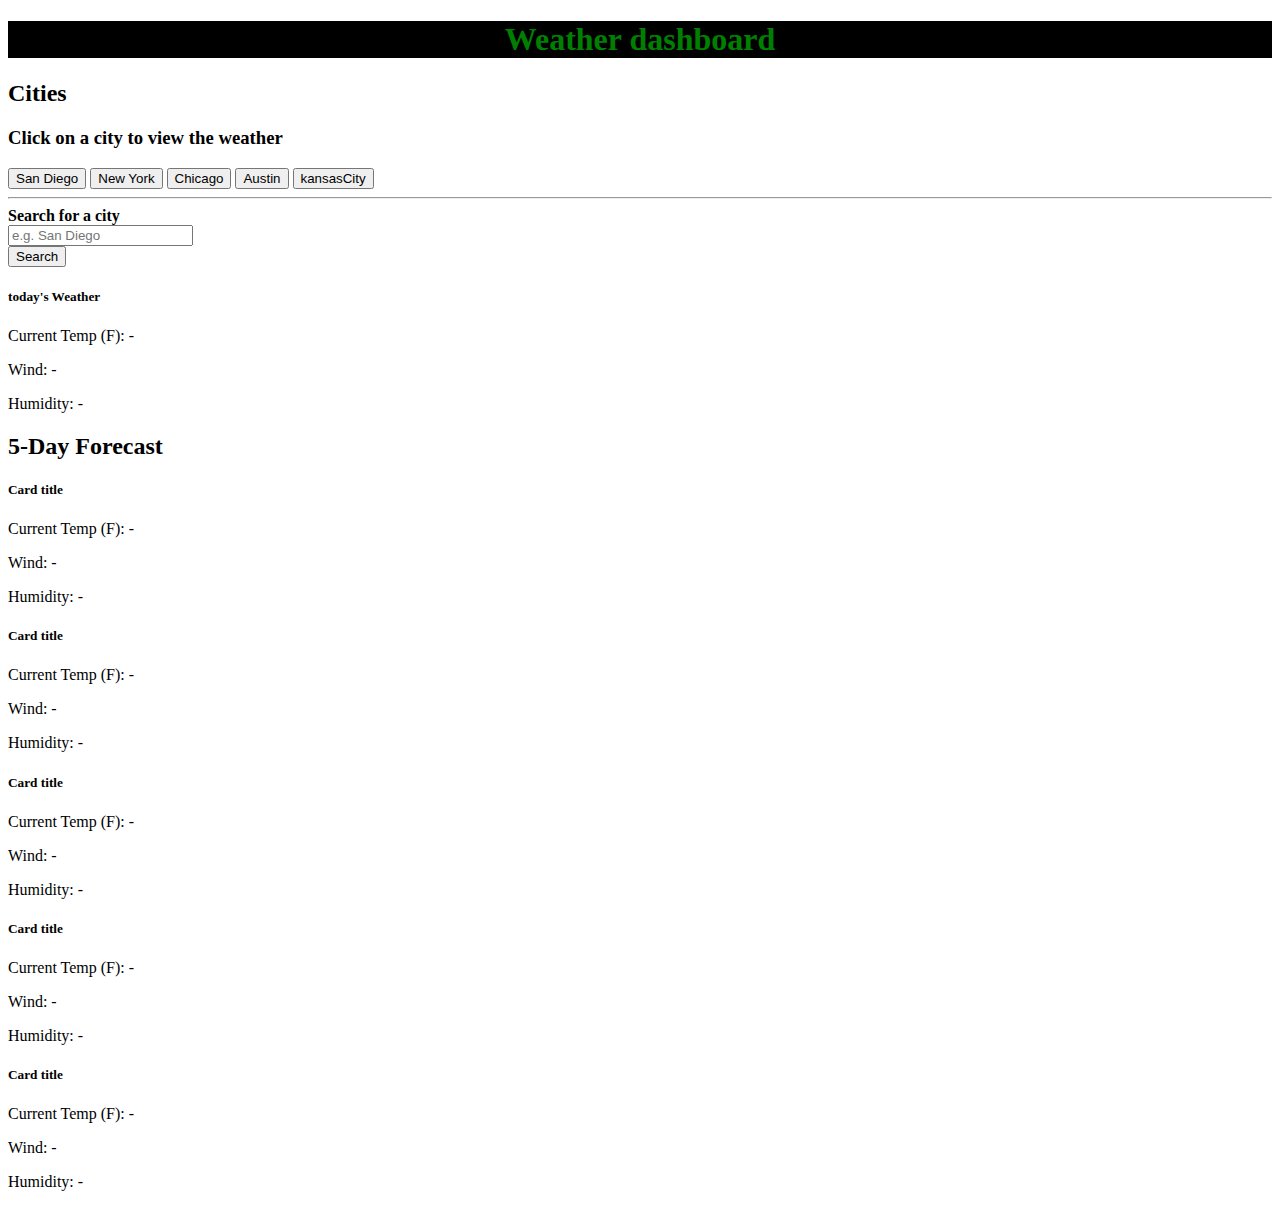
<file: index.html>
<!doctype html>
<html lang="en">

<head>
    <!-- Required meta tags -->
    <meta charset="utf-8">
    <meta name="viewport" content="width=device-width, initial-scale=1">

    <!-- Bootstrap CSS -->
    <link href="https://cdn.jsdelivr.net/npm/bootstrap@5.0.0-beta1/dist/css/bootstrap.min.css" rel="stylesheet"
        integrity="sha384-giJF6kkoqNQ00vy+HMDP7azOuL0xtbfIcaT9wjKHr8RbDVddVHyTfAAsrekwKmP1" crossorigin="anonymous">

    <title>Weather from any city</title>
    <link rel="stylesheet" href="style.css">


</head>




<body>
    <div class="container">
        <div class="row">
            <h1> Weather dashboard</h1>



        </div>
        <div class="row">
            <div class="col">
                

            <div class="row">
                <div class="card mb-3">
                    <div class="card-body">
                        <h2 class="card-title h4">Cities</h2>
                        <h3 class="card-subtitle h6 font-weight-normal mb-3 text-muted">Click on a city to view the weather</h3>
                        <button data-city="San Diego" class="city btn btn-outline-primary btn-block">
                            San Diego
                        </button>
                        <button data-city="New York" class="city btn btn-outline-primary btn-block">
                            New York
                        </button>
                        <button data-city="Chicago" class="city btn btn-outline-primary btn-block">
                            Chicago
                        </button>
                        <button data-city="Austin" class="city btn btn-outline-primary btn-block">
                            Austin
                        </button>
                        <button data-city="Kansas City" class="city btn btn-outline-primary btn-block">
                            kansasCity
                        </button>
                        <hr>
                <div class="col float-right"></div>
                <form id="search-form">
                    <div class="form-group">
                        <label for="search-input"><strong>Search for a city</strong></label>
                        <div class="input-group">
                            <input type="text" class="form-control" id="search-input" placeholder="e.g. San Diego">
                            <div class="input-group-append">
                                <button class="btn btn-primary" type="submit">Search</button>
                            </div>
                        </div>
                    </div>
                </form>
                <div class="container">
                    <div class="row">
                        <div class="col"></div>
                        <div class="col"></div>
                            <div class="float-right"></div>
                            <div class="card" style="width: 18rem;">
                                <div class="card-body">
                                    <h5 class="card-title">today's Weather</h5>
                                    <p class="card-text">Current Temp (F): <span id="temp">-</span></p>
                                    <p class="card-text">Wind: <span id="wind">-</span></p>
                                    <p class="card-text">Humidity: <span id="humidity">-</span></p>

                                </div>
                            </div>


                            <div class="row">

                                <h2>5-Day Forecast</h2>
                                <div class="col-md-2">
                                    <div class="card" style="width: 18rem margin-right: 10px;">
                                        <div class="card-body">
                                            <h5 class="card-title">Card title</h5>
                                            <p class="card-text">Current Temp (F): <span id="temper">-</span></p>
                                            <p class="card-text">Wind: <span id="wind">-</span></p>
                                            <p class="card-text">Humidity: <span id="humidity">-</span></p>

                                        </div>
                                    </div>
                                </div>


                                <div class="col-md-2">
                                    <div class="card" style="width: 18rem margin-right: 10px;">
                                        <div class="card-body">
                                            <h5 class="card-title">Card title</h5>
                                            <p class="card-text">Current Temp (F): <span id="temper">-</span></p>
                                            <p class="card-text">Wind: <span id="wind">-</span></p>
                                            <p class="card-text">Humidity: <span id="humidity">-</span></p>
                                        </div>
                                    </div>
                                </div>

                                <div class="col-md-2">
                                    <div class="card" style="width: 18rem margin-right: 10px;">
                                        <div class="card-body">
                                            <h5 class="card-title">Card title</h5>
                                            <p class="card-text">Current Temp (F): <span id="temper">-</span></p>
                                            <p class="card-text">Wind: <span id="windy">-</span></p>
                                            <p class="card-text">Humidity: <span id="humidity4">-</span></p>

                                        </div>
                                    </div>
                                </div>
                                <div class="col-md-2">
                                    <div class="card" style="width: 18rem margin-right: 10px;">
                                        <div class="card-body">
                                            <h5 class="card-title">Card title</h5>
                                            <p class="card-text">Current Temp (F): <span id="temper">-</span></p>
                                            <p class="card-text">Wind: <span id="windy">-</span></p>
                                            <p class="card-text">Humidity: <span id="humidity">-</span></p>
                                        </div>
                                    </div>
                                </div>
                                <div class="col-md-2">
                                    <div class="card" style="width: 18rem margin-right: 10px;">
                                        <div class="card-body">
                                            <h5 class="card-title">Card title</h5>
                                            <p class="card-text">Current Temp (F): <span id="temper">-</span></p>
                                            <p class="card-text">Wind: <span id="windy">-</span></p>
                                            <p class="card-text">Humidity: <span id="humidity4">-</span></p>
                                        </div>
                                    </div>
                                </div>
                            </div>
                        </div>




                        <script src="https://code.jquery.com/jquery-3.5.1.min.js"
                            integrity="sha256-9/aliU8dGd2tb6OSsuzixeV4y/faTqgFtohetphbbj0="
                            crossorigin="anonymous"></script>
                        <script src="script.js"></script>

                        <!-- Option 2: Separate Popper and Bootstrap JS -->
                        <!--
    <script src="https://cdn.jsdelivr.net/npm/@popperjs/core@2.5.4/dist/umd/popper.min.js" integrity="sha384-q2kxQ16AaE6UbzuKqyBE9/u/KzioAlnx2maXQHiDX9d4/zp8Ok3f+M7DPm+Ib6IU" crossorigin="anonymous"></script>
    <script src="https://cdn.jsdelivr.net/npm/bootstrap@5.0.0-beta1/dist/js/bootstrap.min.js" integrity="sha384-pQQkAEnwaBkjpqZ8RU1fF1AKtTcHJwFl3pblpTlHXybJjHpMYo79HY3hIi4NKxyj" crossorigin="anonymous"></script>
    -->
</body>

</html>
</file>
<file: style.css>
h1{
    background-color: black;
    color: green;
    text-align: center;
}

card-body.card{
    color: green;
    margin-left: 10px;}
</file>
